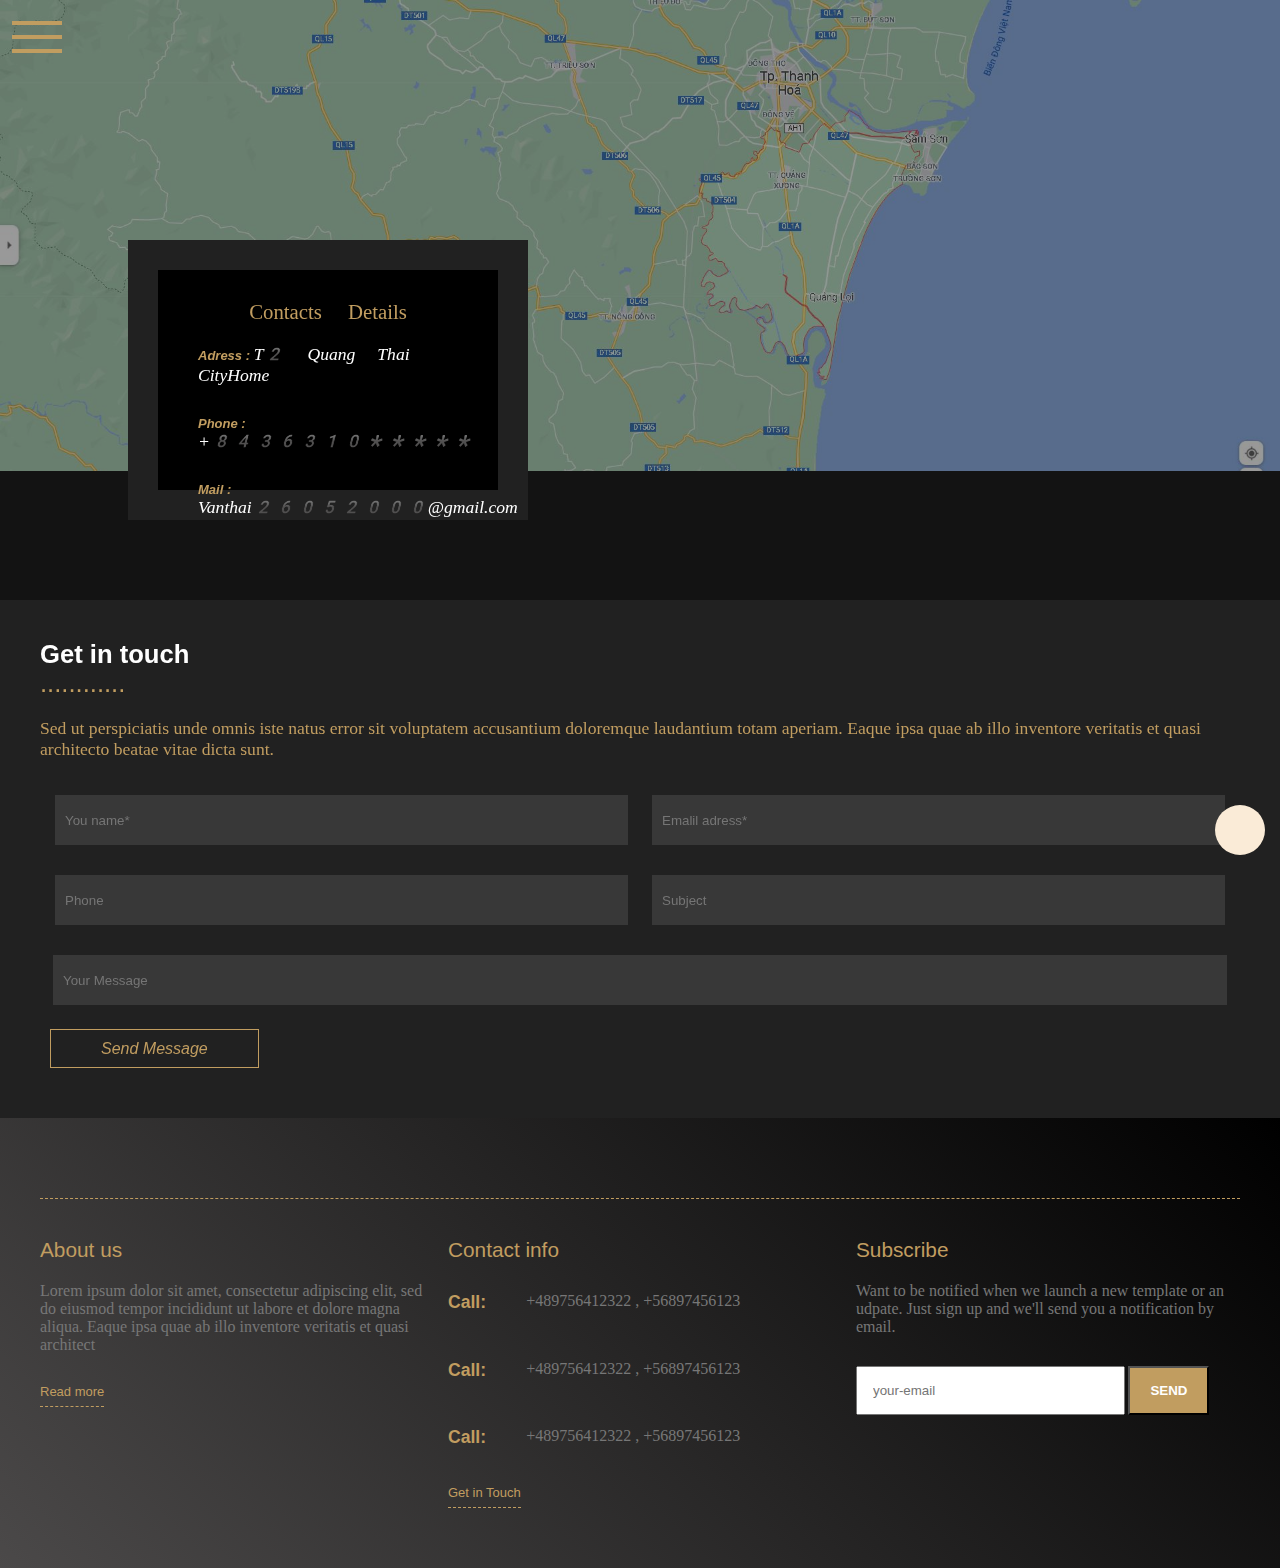
<file: contact.html>
<!DOCTYPE html>
<html lang="en">
<head>
    <meta charset="UTF-8">
    <meta name="viewport" content="width=device-width, initial-scale=1.0">
    <title>Liên Hệ</title>
    <link rel="stylesheet" href="./assets/style.css">
    <link rel="stylesheet" href="./assets/menu1.css">
    <link rel="stylesheet" href="./assets/contact.css">
    <link rel="stylesheet" href="./assets/responsive.css">
    <link rel="stylesheet" href="./assets/grid.css">
    <link href="./assets/aos-master/dist/aos.css" rel="stylesheet">
    <script src="./assets/aos-master/dist/aos.js"></script>
    <link rel="stylesheet" href="https://cdnjs.cloudflare.com/ajax/libs/font-awesome/6.0.0-beta2/css/all.min.css"
        integrity="sha512-YWzhKL2whUzgiheMoBFwW8CKV4qpHQAEuvilg9FAn5VJUDwKZZxkJNuGM4XkWuk94WCrrwslk8yWNGmY1EduTA=="
        crossorigin="anonymous" referrerpolicy="no-referrer" />
</head>
<body>
    <div class="wrapper">
        <header id="top">
            <div class="header" >
                <input type="checkbox">
                <div class="head_line">
                    <div class="line">
                    </div>
                </div>

                <div class="menu">
                    <ul class="menu_list">
                        <li class="menu_item"><a href="index.html">Trang chủ</a></li>
                        <li class="menu_item"><a href="menu1.html">Thực đơn</a></li>
                        <li class="menu_item"><a href="contact.html">Liên hệ</a></li>
                    </ul>
                </div>
            </div>
        </header>
        <div class="banner2" data-aos-duration="2000" data-aos="zoom-out">
            <img src="./assets/img/map.JPG" alt="">
            <div class="section-contact">
                <div class="contact-detail" data-aos-duration="2000" data-aos="fade-right">
                        <h3>Contacts Details</h3>
                        <div class="contact-list">
                            <i class="fas fa-map-marker-alt"></i>
                            <h4>Adress : <span>T2 Quang Thai CityHome</span> </h4>
                        </div>
                        <div class="contact-list">
                            <i class="fas fa-phone"></i>
                            <h4>Phone : <span> +8436310*****</span> </h4>
                        </div>
                        <div class="contact-list">
                            <i class="fas fa-envelope-open"></i>
                            <h4>Mail : <span>Vanthai26052000@gmail.com</span> </h4>
                        </div>
                </div>
            </div>
        </div>

        <div id ="touch" class="container-contact" data-aos-duration="2000" data-aos="fade-left">
            <div class="grid wide"  >
                <div class="content-contact">
                    <h2>Get in touch</h2>
                    <p>............</p>
                    <p class="quote">Sed ut perspiciatis unde omnis iste natus error sit voluptatem accusantium doloremque laudantium totam aperiam. Eaque ipsa quae ab illo inventore veritatis et quasi architecto beatae vitae dicta sunt.</p>


                </div>
                <div class="row form-contact">
                    <div class="col l-6 m-6 c-12">
                        <input type="text " placeholder="You name*" >
                    </div>
                    <div class="col l-6 m-6 c-12">
                        <input type="email" placeholder="Emalil adress*">
                    </div>
                </div>
                <div class="row form-contact">
                    <div class="col l-6 m-6 c-12">
                        <input type="number" placeholder="Phone">
                    </div>
                    <div class="col l-6 m-6 c-12">
                        <input type="text" placeholder="Subject">
                    </div>

                </div>
                <div class="row form-contact">
                    <input class="message" type="text" name="" id="" placeholder="Your Message">
                </div>
                <div class="content-link" style="margin-left: 10px;">
                    <a href="#"><span>Send Message <i
                        class="content-link-icon fas fa-arrow-right"></i></span> </a>

                </div>
            </div>
            
        </div>
        <footer>
            <div class="foot">
                <div class="grid wide">
                    <div class="foot-scial team-modal-social" data-aos="fade-right"  data-aos-duration="3000">
                        <h3>Follow me :</h3>
                        <a class="foote-social-item" href="https://www.facebook.com/thai.vanthu.00/"><i class="fab fa-facebook"></i></a>
                        <a class="foote-social-item" href=""><i class="fab fa-twitter"></i></a>
                        <a class="foote-social-item" href=""><i class="fab fa-instagram"></i></a>
                    </div>
                    <div class="foot-line"></div>
                    <div class="row">
                        <div class="col l-4 m-12 c-12  ">
                            <div class="foot-content">
                                <h2>About us</h2>
                                <p>Lorem ipsum dolor sit amet, consectetur adipiscing elit, sed do eiusmod tempor incididunt
                                    ut labore et dolore magna aliqua. Eaque ipsa quae ab illo inventore veritatis et quasi
                                    architect</p>
                                <a href="#">Read more</a>
                            </div>
                        </div>
                        <div class="col l-4 m-12 c-12 ">
                            <div class="foot-content">
                                <h2>Contact info</h2>
                                <div class="contact-info">
                                    <h4>Call:</h4>
                                    <p>+489756412322 , +56897456123</p>
                                </div>
                                <div class="contact-info">
                                    <h4>Call:</h4>
                                    <p>+489756412322 , +56897456123</p>
                                </div>
                                <div class="contact-info">
                                    <h4>Call:</h4>
                                    <p>+489756412322 , +56897456123</p>
                                </div>
                                <a href="#touch">Get in Touch</a>
                            </div>
                        </div>
                        <div class="col l-4 m-12 c-12 ">
                            <div class="foot-content">
                                <h2>Subscribe</h2>
                                <p>Want to be notified when we launch a new template or an udpate. Just sign up and we'll
                                    send you a notification by email.</p>
                                <div class="mail-input">
                                    <input type="text" class="form-input" placeholder="your-email">
                                    <button class="btn">SEND </button>
                                </div>
                            </div>
                        </div>
                    </div>
                </div>
            </div>
        </footer>
    </div>
  
    <a href="#top" class="smooth"><i class="fas fa-angle-double-up"></i></a>

</body>
<script src="https://code.jquery.com/jquery-3.6.0.js"></script>
<script>
    $(document).ready(function () {
        $(window).scroll(function () {
            if ($(this).scrollTop()) {
                $('.header').addClass('sticky');
            }
            else {
                $('.header').removeClass('sticky');
            }
        })
    });
</script>
<script>
    AOS.init();
    $('a[href*="#"]')
  .not('[href="#"]')
  .not('[href="#0"]')
  .click(function(e) {
    var data_id = $(this).attr('href');
    $('html, body').animate({
      scrollTop: $(data_id).offset().top
    }, '1000');
  });
</script>
</html>
</file>
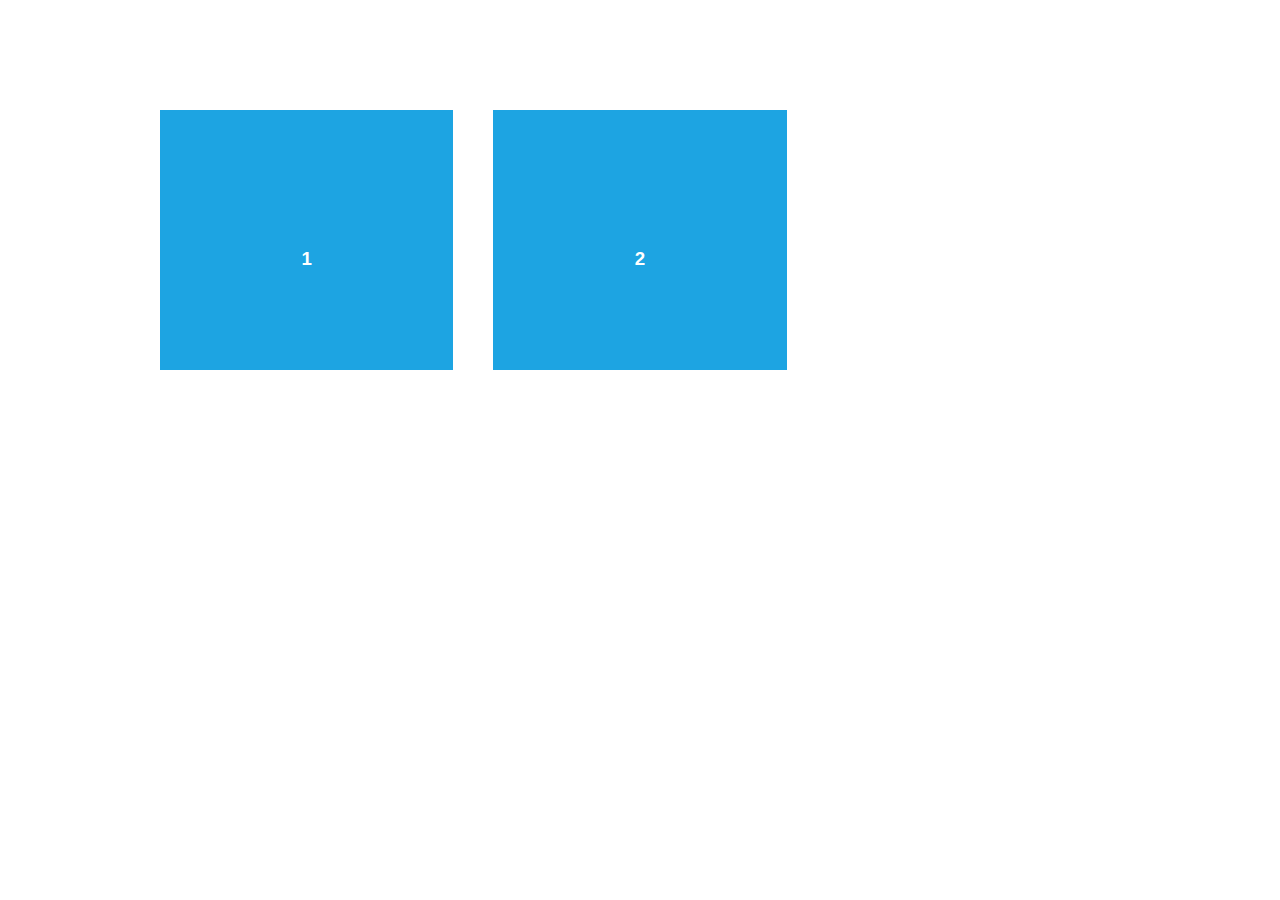
<file: assets/aos-master/demo/async.html>
<!DOCTYPE html>
<html>
  <head>
    <meta charset="utf-8">
    <title>AOS - Animate on scroll library</title>
    <meta name="viewport" content="width=device-width">
    <link rel="stylesheet" href="css/styles.css" />
    <link rel="stylesheet" href="../dist/aos.css" />
  </head>
  <body>
    <div id="aos-demo" class="aos-all"></div>

    <script src="../dist/aos.js"></script>
    <script>
      AOS.init({
        easing: 'ease-in-out-sine'
      });

      setInterval(addItem, 300);

      var itemsCounter = 1;
      var container = document.getElementById('aos-demo');

      function addItem () {
        if (itemsCounter > 42) return;
        var item = document.createElement('div');
        item.classList.add('aos-item');
        item.setAttribute('data-aos', 'fade-up');
        item.innerHTML = '<div class="aos-item__inner"><h3>' + itemsCounter + '</h3></div>';
        container.appendChild(item);
        itemsCounter++;
      }
    </script>
  </body>
</html>
</file>
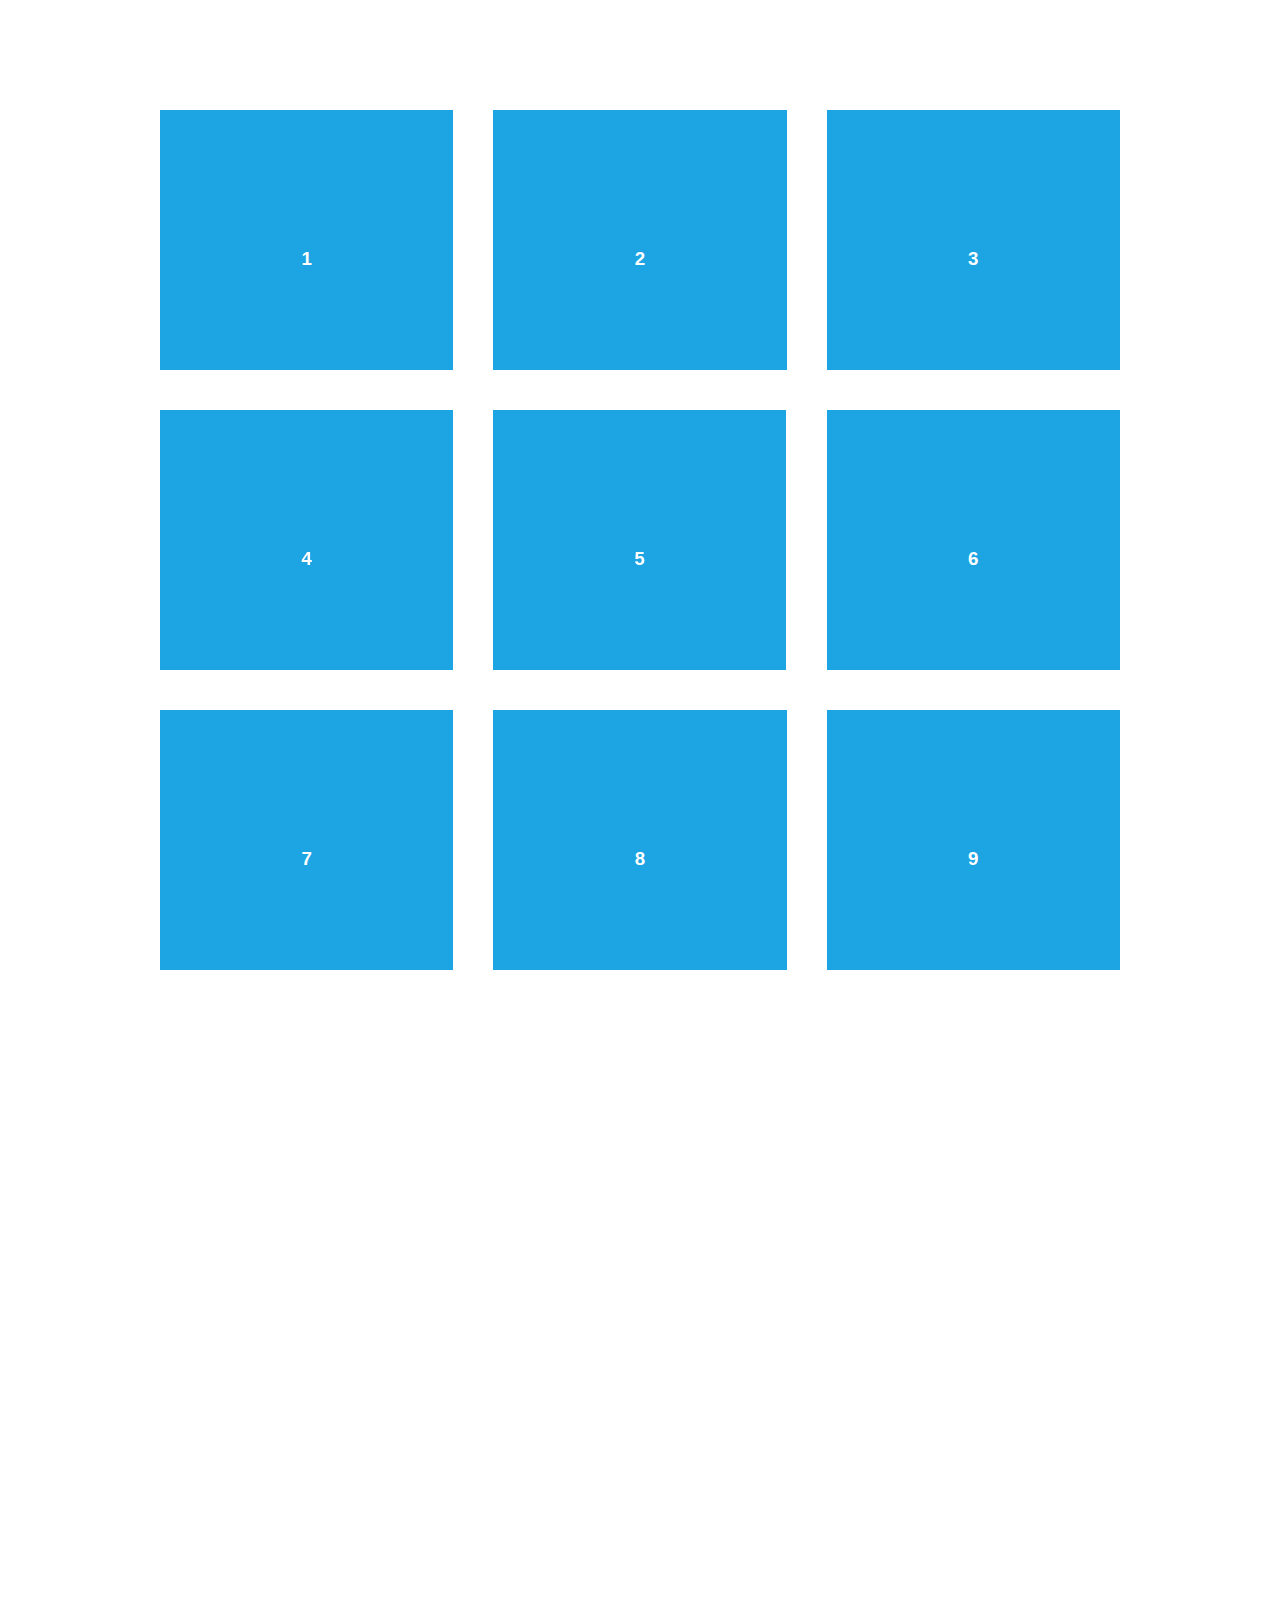
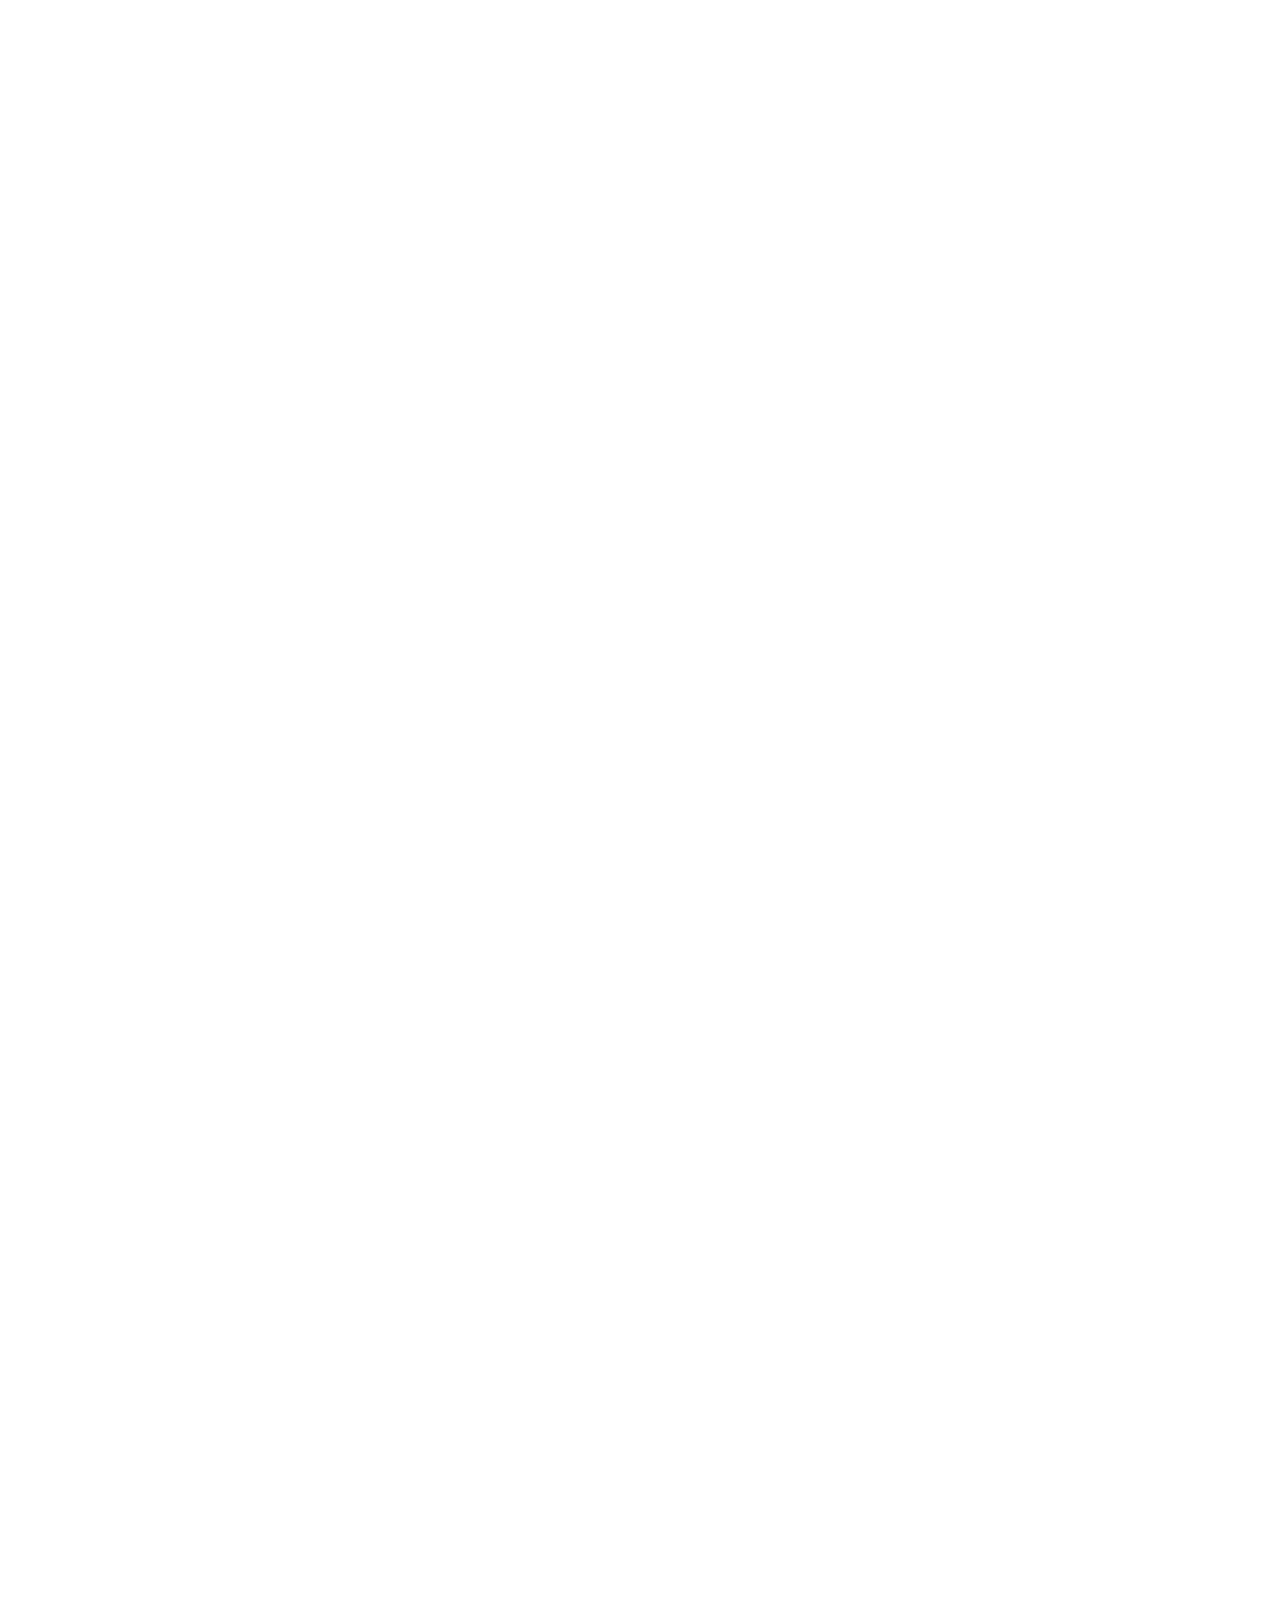
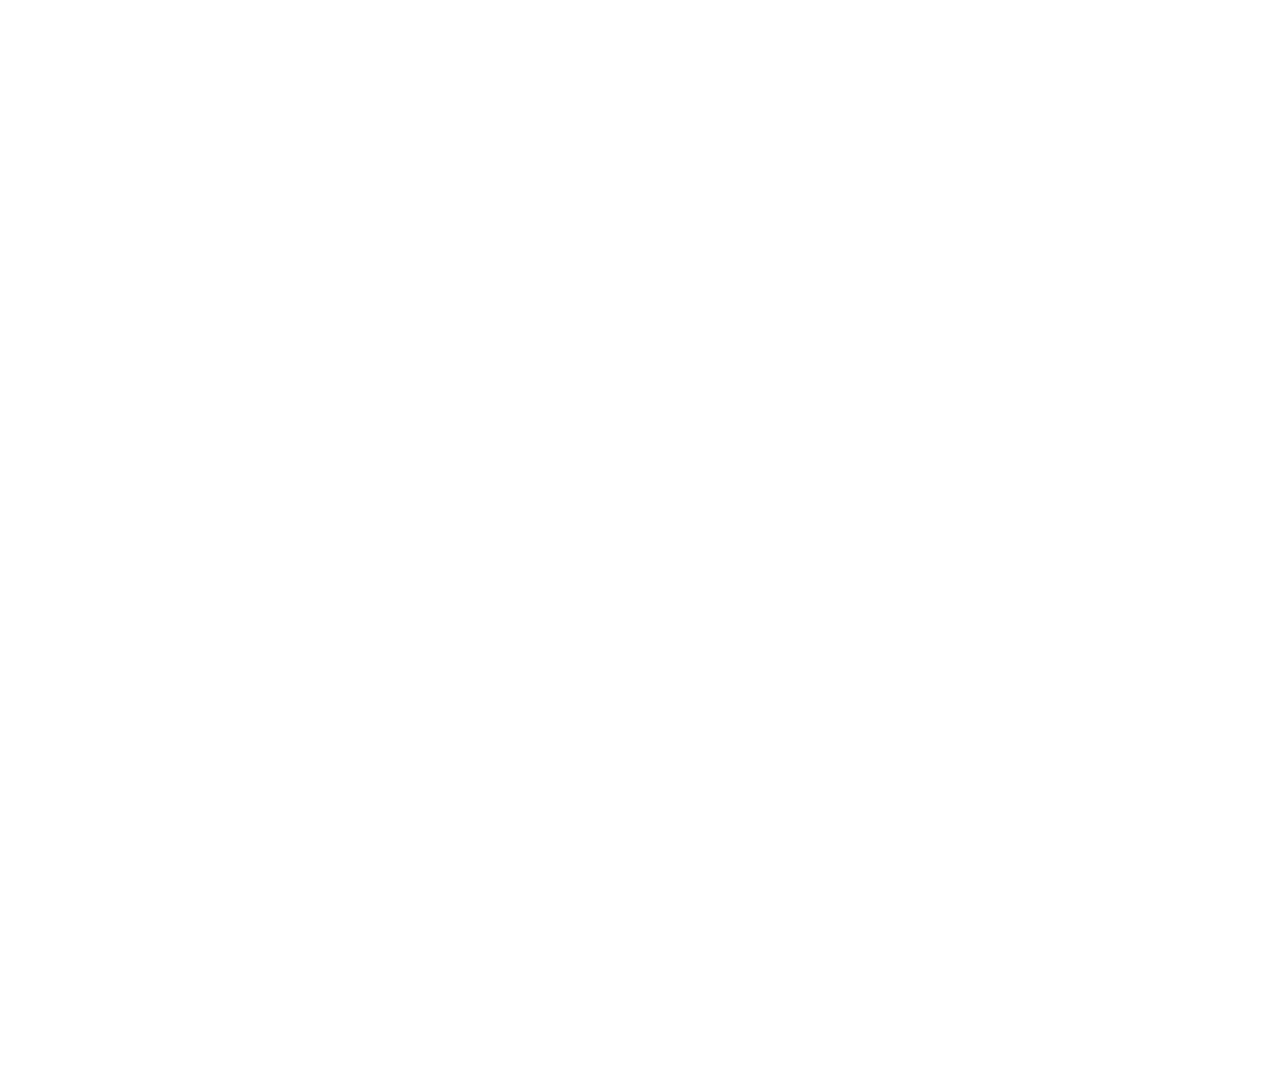
<file: assets/aos-master/demo/simple.html>
<!DOCTYPE html>
<html>
  <head>
    <meta charset="utf-8">
    <title>AOS - Animate on scroll library</title>
    <meta name="viewport" content="width=device-width">
    <link rel="stylesheet" href="css/styles.css" />
    <link rel="stylesheet" href="../dist/aos.css" />
    <!--[if lt IE 9]>
    <script src="//html5shiv.googlecode.com/svn/trunk/html5.js"></script>
    <![endif]-->
  </head>
  <body>
    <div id="transcroller-body" class="aos-all">
      <div class="aos-item" data-aos="fade-up">
        <div class="aos-item__inner"><h3>1</h3></div>
      </div>
      <div class="aos-item" data-aos="fade-down">
        <div class="aos-item__inner"><h3>2</h3></div>
      </div>
      <div class="aos-item" data-aos="zoom-out-down">
        <div class="aos-item__inner"><h3>3</h3></div>
      </div>
      <div class="aos-item" data-aos="flip-down">
        <div class="aos-item__inner"><h3>4</h3></div>
      </div>
      <div class="aos-item" data-aos="flip-up">
        <div class="aos-item__inner"><h3>5</h3></div>
      </div>
      <div class="aos-item" data-aos="fade-down">
        <div class="aos-item__inner"><h3>6</h3></div>
      </div>
      <div class="aos-item" data-aos="fade-in">
        <div class="aos-item__inner"><h3>7</h3></div>
      </div>
      <div class="aos-item" data-aos="fade-down">
        <div class="aos-item__inner"><h3>8</h3></div>
      </div>
      <div class="aos-item" data-aos="fade-in">
        <div class="aos-item__inner"><h3>9</h3></div>
      </div>
      <div class="aos-item" data-aos="fade-down">
        <div class="aos-item__inner"><h3>10</h3></div>
      </div>
      <div class="aos-item" data-aos="fade-up">
        <div class="aos-item__inner"><h3>11</h3></div>
      </div>
      <div class="aos-item" data-aos="fade-down">
        <div class="aos-item__inner"><h3>12</h3></div>
      </div>
      <div class="aos-item" data-aos="fade-in">
        <div class="aos-item__inner"><h3>13</h3></div>
      </div>
      <div class="aos-item" data-aos="fade-up">
        <div class="aos-item__inner"><h3>14</h3></div>
      </div>
      <div class="aos-item" data-aos="fade-in">
        <div class="aos-item__inner"><h3>15</h3></div>
      </div>
      <div class="aos-item" data-aos="fade-up">
        <div class="aos-item__inner"><h3>16</h3></div>
      </div>
      <div class="aos-item" data-aos="fade-down">
        <div class="aos-item__inner"><h3>17</h3></div>
      </div>
      <div class="aos-item" data-aos="fade-up">
        <div class="aos-item__inner"><h3>18</h3></div>
      </div>
      <div class="aos-item" data-aos="zoom-out">
        <div class="aos-item__inner"><h3>19</h3></div>
      </div>
      <div class="aos-item" data-aos="fade-up">
        <div class="aos-item__inner"><h3>20</h3></div>
      </div>
      <div class="aos-item" data-aos="zoom-out">
        <div class="aos-item__inner"><h3>21</h3></div>
      </div>
      <div class="aos-item" data-aos="fade-in">
        <div class="aos-item__inner"><h3>22</h3></div>
      </div>
      <div class="aos-item" data-aos="zoom-out-up">
        <div class="aos-item__inner"><h3>23</h3></div>
      </div>
      <div class="aos-item" data-aos="zoom-out-down">
        <div class="aos-item__inner"><h3>24</h3></div>
      </div>
      <div class="aos-item" data-aos="fade-in">
        <div class="aos-item__inner"><h3>25</h3></div>
      </div>
      <div class="aos-item" data-aos="fade-in">
        <div class="aos-item__inner"><h3>26</h3></div>
      </div>
      <div class="aos-item" data-aos="fade-in">
        <div class="aos-item__inner"><h3>27</h3></div>
      </div>
      <div class="aos-item" data-aos="fade-in">
        <div class="aos-item__inner"><h3>28</h3></div>
      </div>
      <div class="aos-item" data-aos="fade-in">
        <div class="aos-item__inner"><h3>29</h3></div>
      </div>
      <div class="aos-item" data-aos="fade-in">
        <div class="aos-item__inner"><h3>30</h3></div>
      </div>
      <div class="aos-item" data-aos="fade-in">
        <div class="aos-item__inner"><h3>31</h3></div>
      </div>
      <div class="aos-item" data-aos="fade-in">
        <div class="aos-item__inner"><h3>32</h3></div>
      </div>
      <div class="aos-item" data-aos="fade-in">
        <div class="aos-item__inner"><h3>33</h3></div>
      </div>
      <div class="aos-item" data-aos="fade-in">
        <div class="aos-item__inner"><h3>34</h3></div>
      </div>
      <div class="aos-item" data-aos="fade-in">
        <div class="aos-item__inner"><h3>35</h3></div>
      </div>
      <div class="aos-item" data-aos="fade-in">
        <div class="aos-item__inner"><h3>36</h3></div>
      </div>
      <div class="aos-item" data-aos="fade-in">
        <div class="aos-item__inner"><h3>37</h3></div>
      </div>
      <div class="aos-item" data-aos="fade-in">
        <div class="aos-item__inner"><h3>38</h3></div>
      </div>
      <div class="aos-item" data-aos="fade-in">
        <div class="aos-item__inner"><h3>39</h3></div>
      </div>
      <div class="aos-item" data-aos="fade-in">
        <div class="aos-item__inner"><h3>40</h3></div>
      </div>
      <div class="aos-item" data-aos="fade-in">
        <div class="aos-item__inner"><h3>41</h3></div>
      </div>
      <div class="aos-item" data-aos="fade-in">
        <div class="aos-item__inner"><h3>42</h3></div>
      </div>
    </div>

    <script src="../dist/aos.js"></script>
    <script>
      AOS.init({
        easing: 'ease-in-out-sine'
      });
    </script>

    <!-- <script src="//cdnjs.cloudflare.com/ajax/libs/require.js/2.1.11/require.min.js"></script>
    <script>
      requirejs.config({
          baseUrl: '../dist',
      });

      require(['aos'], function(AOS){
          AOS.init({
              easing: 'ease-in-out-sine'
          });
      });
    </script> -->
  </body>
</html>
</file>
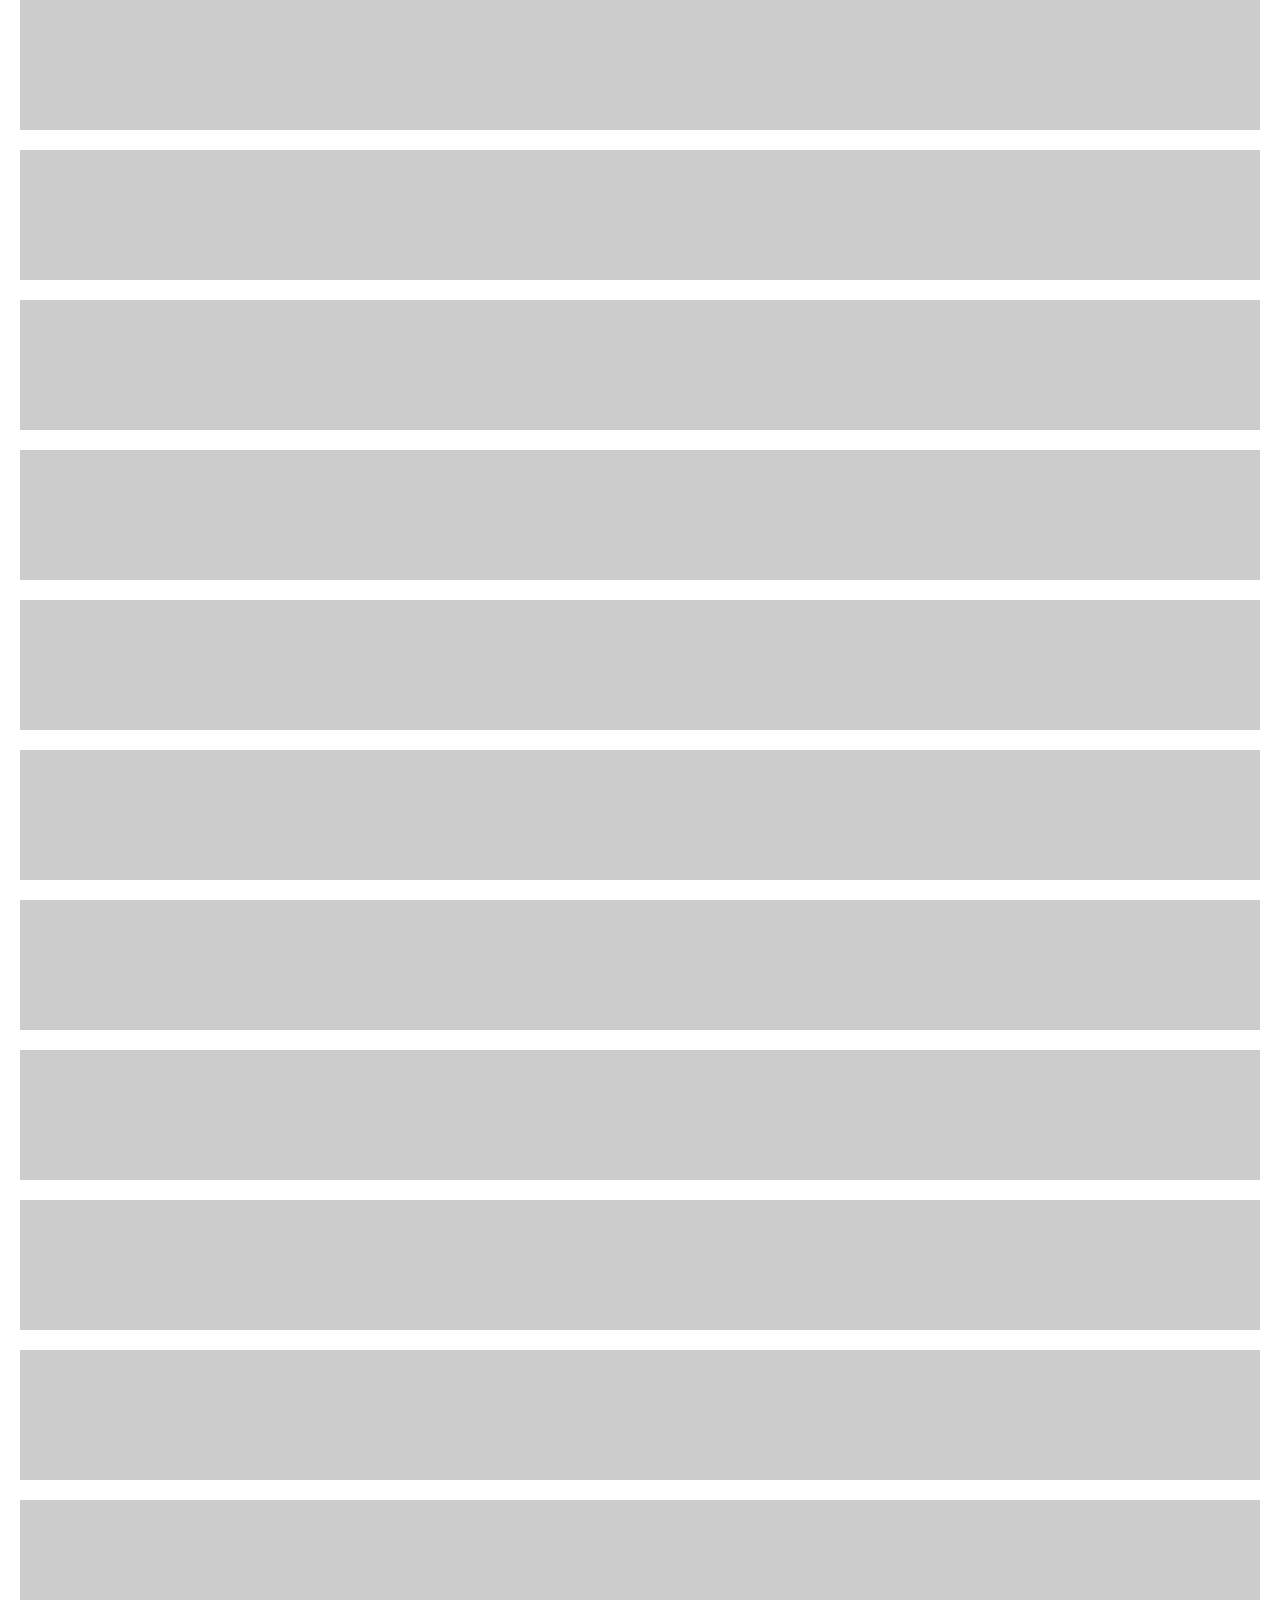
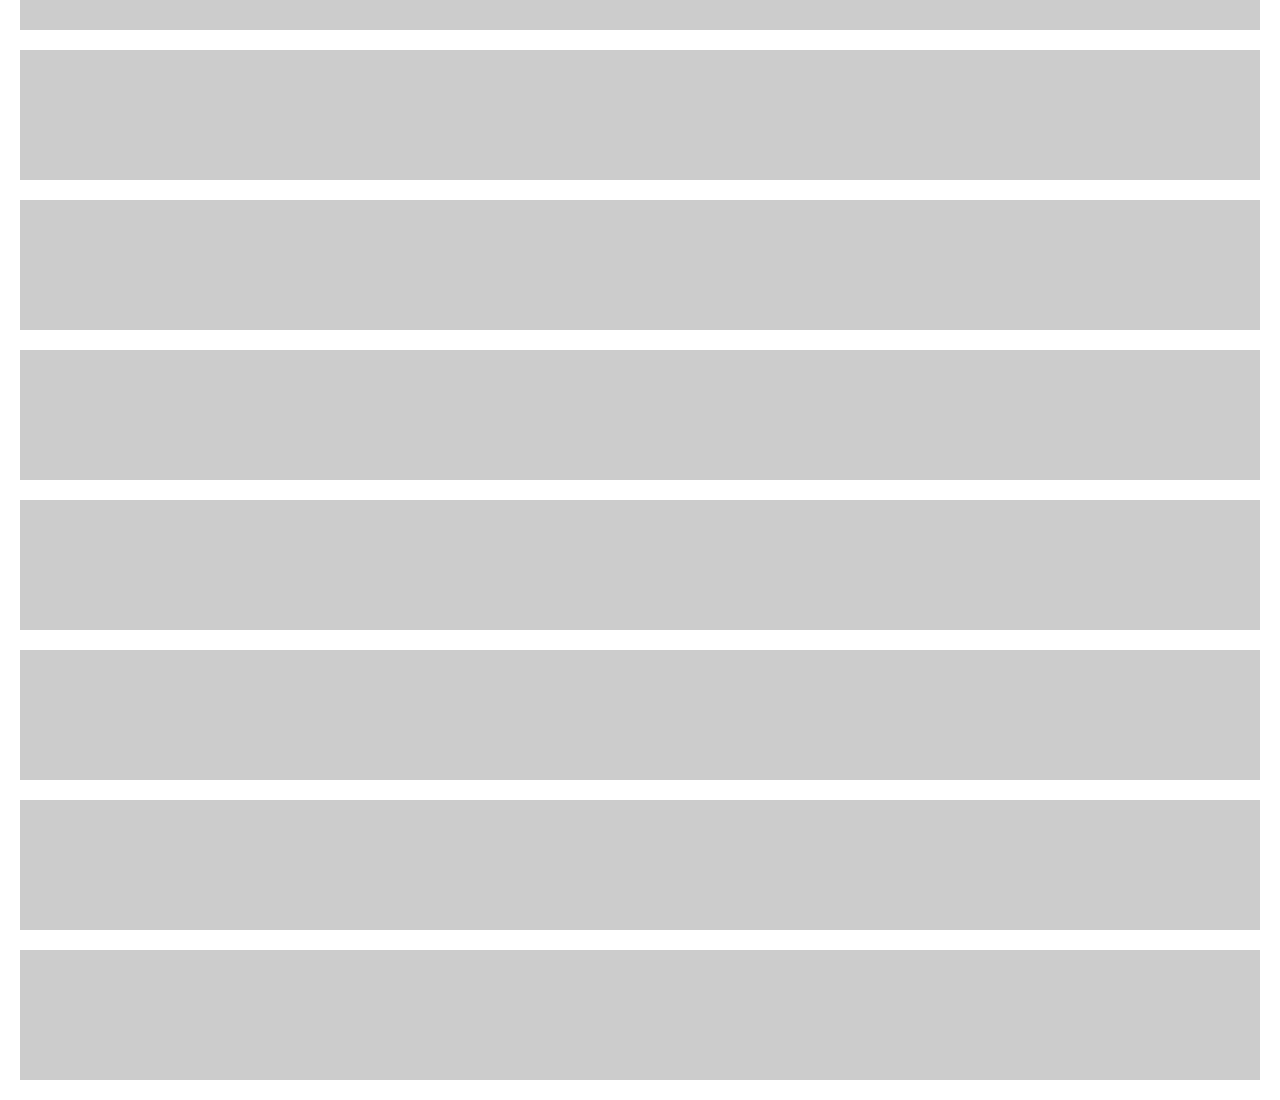
<file: assets/aos-master/test/fixtures/aos-offset.fixture.html>
<!DOCTYPE html>
<html>
  <head>
    <title></title>
    <style type="text/css">
      * {box-sizing: border-box;}
      body {
        margin: 0; padding: 0 20px; text-align: center;
      }
      .aos-item {
        width: 100%; height: 130px; margin: 0 0 20px 0; background: #ccc;
      }
    </style>
  </head>
  <body class="body">
    <div class="aos-item aos-item--1" data-aos-offset="50" data-aos="fade"></div>
    <div class="aos-item aos-item--2" data-aos-offset="50" data-aos="fade-up"></div>
    <div class="aos-item aos-item--3" data-aos-offset="50" data-aos="fade-down"></div>
    <div class="aos-item aos-item--4" data-aos-offset="50" data-aos="fade-left"></div>
    <div class="aos-item aos-item--5" data-aos-offset="50" data-aos="fade-right"></div>
    <div class="aos-item aos-item--6" data-aos-offset="50" data-aos="flip-up"></div>
    <div class="aos-item aos-item--7" data-aos-offset="50" data-aos="flip-down"></div>
    <div class="aos-item aos-item--8" data-aos-offset="50" data-aos="flip-left"></div>
    <div class="aos-item aos-item--9" data-aos-offset="50" data-aos="flip-right"></div>
    <div class="aos-item aos-item--10" data-aos-offset="50" data-aos="zoom-in"></div>
    <div class="aos-item aos-item--11" data-aos-offset="50" data-aos="zoom-in-up"></div>
    <div class="aos-item aos-item--12" data-aos-offset="50" data-aos="zoom-in-down"></div>
    <div class="aos-item aos-item--13" data-aos-offset="50" data-aos="zoom-in-left"></div>
    <div class="aos-item aos-item--14" data-aos-offset="50" data-aos="zoom-in-right"></div>
    <div class="aos-item aos-item--15" data-aos-offset="50" data-aos="slide-up"></div>
    <div class="aos-item aos-item--16" data-aos-offset="50" data-aos="slide-down"></div>
    <div class="aos-item aos-item--17" data-aos-offset="50" data-aos="slide-left"></div>
    <div class="aos-item aos-item--18" data-aos-offset="50" data-aos="slide-right"></div>
  </body>
</html>
</file>
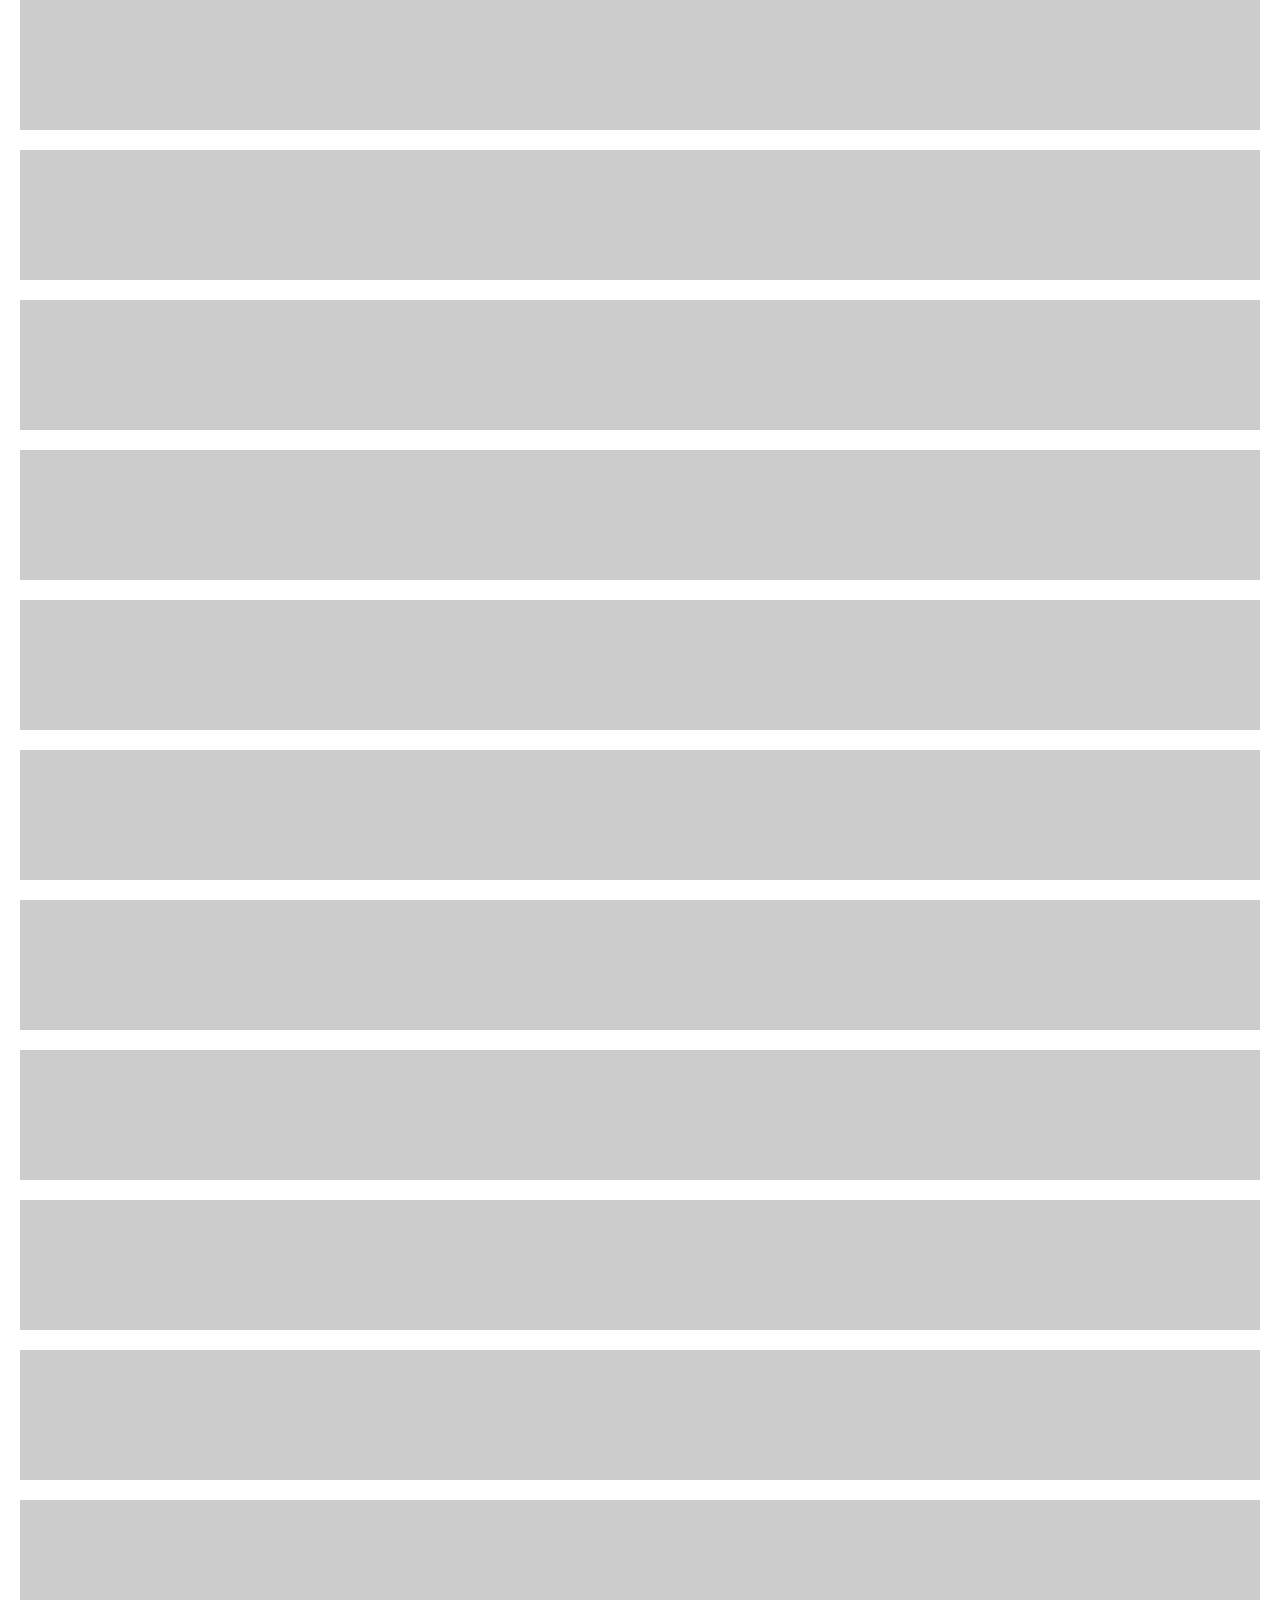
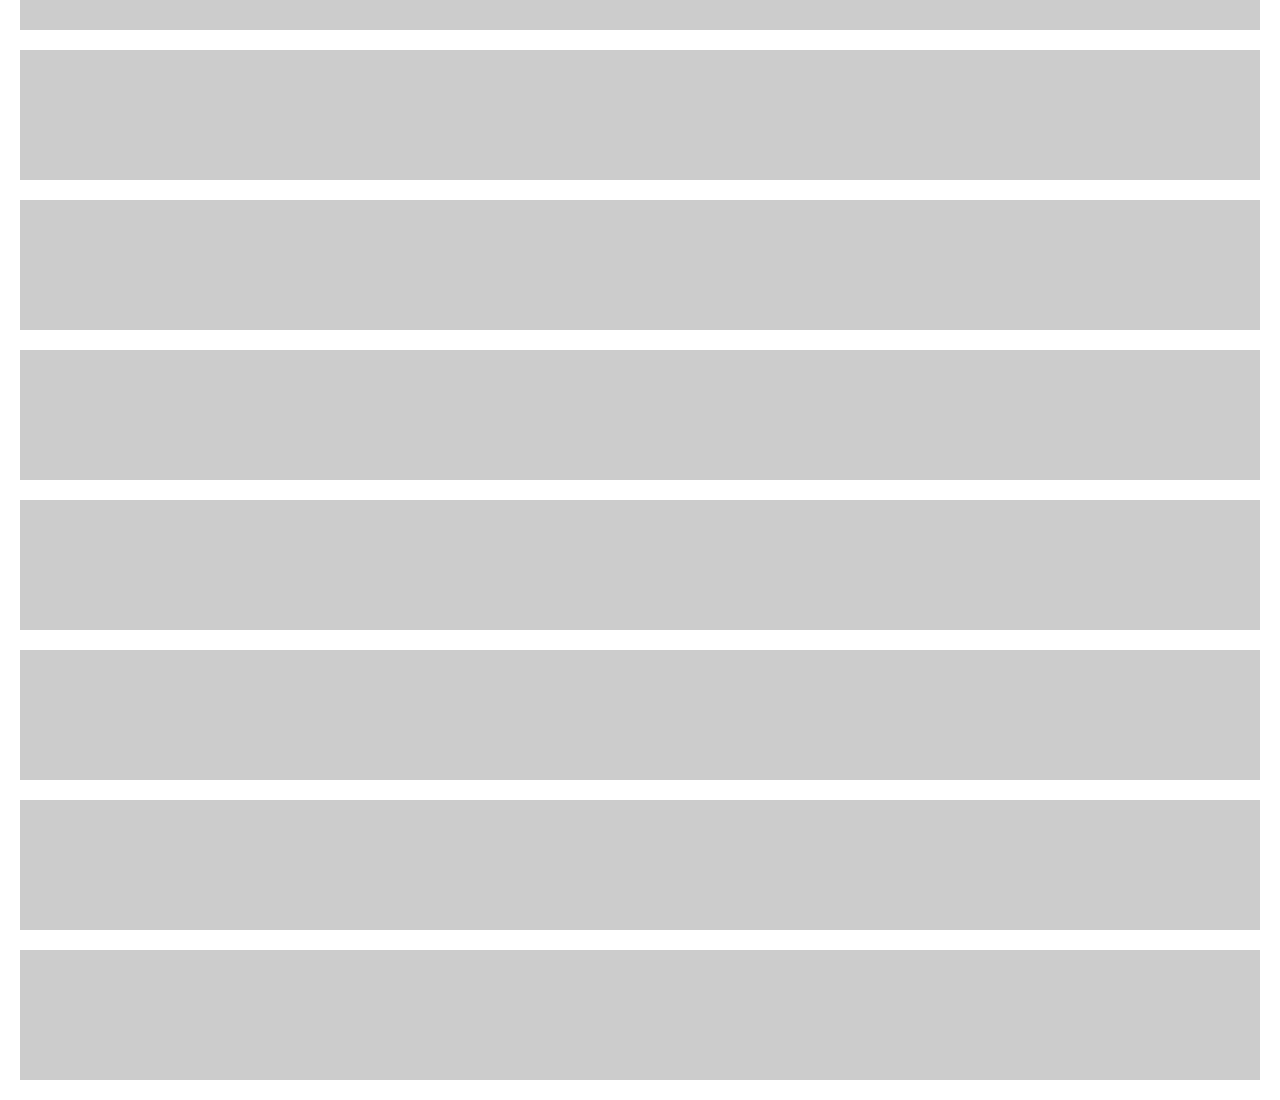
<file: assets/aos-master/test/fixtures/aos.fixture.html>
<!DOCTYPE html>
<html>
  <head>
    <title></title>
    <style type="text/css">
      * {box-sizing: border-box;}
      body {
        margin: 0; padding: 0 20px; text-align: center;
      }
      .aos-item {
        width: 100%; height: 130px; margin: 0 0 20px 0; background: #ccc;
      }
    </style>
  </head>
  <body class="body">
    <div class="aos-item aos-item--1" data-aos="fade"></div>
    <div class="aos-item aos-item--2" data-aos="fade-up"></div>
    <div class="aos-item aos-item--3" data-aos="fade-down"></div>
    <div class="aos-item aos-item--4" data-aos="fade-left"></div>
    <div class="aos-item aos-item--5" data-aos="fade-right"></div>
    <div class="aos-item aos-item--6" data-aos="flip-up"></div>
    <div class="aos-item aos-item--7" data-aos="flip-down"></div>
    <div class="aos-item aos-item--8" data-aos="flip-left"></div>
    <div class="aos-item aos-item--9" data-aos="flip-right"></div>
    <div class="aos-item aos-item--10" data-aos="zoom-in"></div>
    <div class="aos-item aos-item--11" data-aos="zoom-in-up"></div>
    <div class="aos-item aos-item--12" data-aos="zoom-in-down"></div>
    <div class="aos-item aos-item--13" data-aos="zoom-in-left"></div>
    <div class="aos-item aos-item--14" data-aos="zoom-in-right"></div>
    <div class="aos-item aos-item--15" data-aos="slide-up"></div>
    <div class="aos-item aos-item--16" data-aos="slide-down"></div>
    <div class="aos-item aos-item--17" data-aos="slide-left"></div>
    <div class="aos-item aos-item--18" data-aos="slide-right"></div>
  </body>
</html>
</file>
<file: assets/style.css>
* {
    padding: 0;
    margin: 0;
    box-sizing: border-box;
    
}
@import url('https://fonts.googleapis.com/css2?family=Poppins:wght@200&family=Praise&display=swap');
@import url('https://fonts.googleapis.com/css2?family=Poppins:wght@200&family=Praise&display=swap');
@import url('https://fonts.googleapis.com/css2?family=Praise&display=swap');
:root {
    --primary-color: RGB(193, 157, 96) ;
}
html {
    scroll-behavior: smooth;
}
body {
    font-family: 'Poppins', sans-serif;
	font-weight: 400;
	font-size: 13px;
    overflow-y: auto;
    animation: body 0.3s ease-in ;
}
@keyframes body {
    from {
        opacity: 0.8;
    }
    to {
        opacity: 1;
    }
}
.wrapper {
    overflow: hidden;
    background-color:#212121;
}

.header {
    position: fixed;
    top: 0;
    left: 0;
    z-index: 100;
    width: 100%;
    transition: all 1s ease-in-out;
}
.header.sticky {
    background: rgba(0, 0, 0, 0.8);
    padding: 32px 0;
    box-shadow: 0 10px 10px rgba(0, 0, 0, 0.4);

}
.header input {
    position: absolute;
    width: 50px;
    height: 50px;
    top: 12px;
    left: 12px;
    opacity: 0;
    z-index: 10;
}
.head_line {
    position: absolute;
    width: 50px;
    height: 50px;
    top: 12px;
    left: 12px;
    opacity: 1;
    z-index: 9;
    text-align: center;
    justify-content: center;
    display: flex;
    align-items: center;

}
.line {
    position: absolute;
    height: 4px;
    width: 100%;
    background-color: var(--primary-color);
    
}
.line::before {
    content: "";
    position: absolute;
    display: block;
    height: 4px;
    width: 100%;
    background-color: var(--primary-color);
    top: -14px;
}
.line::after {
    content: "";
    display: block;
    position: absolute;
    height: 4px;
    width: 100%;
    background-color: var(--primary-color);
    top: 14px;
}
input:checked ~ .head_line .line::before {
    transform: rotate(90deg);
    top: 0;
}
input:checked ~ .head_line .line::after {
    transform: rotate(90deg);
    top: 0;
}
input:checked ~ .head_line .line {
    transform: rotate(135deg);
    transition: 1s;
}
.menu {
    position: fixed;
    width: 300px;
    height: 100vh;
    left:  -100%;
    top: 0;
    background-color: rgba(0, 0, 0, 0.8);
    transition: 0.7s ease;
    display: flex;
    text-align: center;
    justify-content: center;
    font-size: 1.3rem;
}
input:checked ~ .menu {
    left:  0;
}
.banner {
    background-image: url(https://tiengphap.vn/wp-content/uploads/2021/04/nha-hang-o-ha-noi-1-1.jpg);
    background-repeat: no-repeat;
    background-size: cover;
    background-position: center;
    width: 100%;
    min-height: 700px;
    position: relative;
}
.banner::after {
    content: "";
    position: absolute;
    width: 100%;
    background-color: rgba(0, 0, 0, 0.4);
    top: 0;
    bottom: 0;
}

.slogan {
    position: absolute;
    color: var(--primary-color);
    font-size: 2rem;
    top: 30%;
    text-align: center;
    left: 30%;
}
.slogan h1 {
    font-family: 'Praise', cursive;
}
.slogan h3 {
    font-family: 'Praise', cursive;
    padding: 20px 0;
    color: rgb(218, 79, 15);
    font-weight: 500;

}
.slogan a {
    outline: 1px solid var(--primary-color);
    text-decoration: none;
    /* color:  var(--primary-color); */
    color: rgb(218, 79, 15);

    padding: 10px 30px;
    border-radius: 50px;
    transition: 1s ;
    animation: room 2s infinite;
}
@keyframes room {
    0% {
        background-color: 0.1;
    }
    50% {
        opacity: 0.5;
    }
    100% {
        opacity: 0.8;
    }
}
.slogan a:hover {
    background-color:#fff;
}
.menu_list {
    display: flex;
    justify-content: center;
    flex-direction: column;
    text-align: justify;
    list-style: none;
}
.menu_item {
    text-align: center;
    padding: 20px;
    cursor: pointer;
    position: relative;
}
.menu_item a {
    text-decoration: none;
    color: var(--primary-color);
    font-family: 'Poppins', sans-serif;

}
.menu_item::after {
    content: "";
    position: absolute;
    width: 0px;
    height: 1px;
    top: 80%;
    background-color: var(--primary-color);
    left: 10%;
}
.menu_item:hover.menu_item::after {
    width: 100px;
    transition: ease-in 1s;
}

/* content */
.content {
    padding: 150px 0;
    position: relative;
}
.rotage {
    width: 120px;
    height: 120px;
    position: absolute;
    background-image: url(http://restabook.kwst.net/dark/images/cube.png);
    background-position: center;
    background-repeat: no-repeat;
    background-size: cover;
    top: 10%;
    left: 40%;
    animation: rota1 6s infinite;
}
@keyframes rota1 {
    0% {
        transform: rotate(0);
    }
    25% {
        transform: rotate(90deg);
    }
    50% {
        transform: rotate(180deg);
    }
    100% {
        transform: rotate(360deg);
    }
}
.section-title {
    padding: 0 20px;
    justify-content: center;
    text-align: justify;
    font-family: 'Poppins', sans-serif;
}
.section-title h3 {
    color: var(--primary-color);
    padding-bottom: 10px;
    font-style: italic;
    font-size: 1.3rem;
    font-weight: 300;
}
.section-title h2 {
    color: #fff;
    font-weight: 500;
    font-size: 1.8rem;
    
}
.section-title p {
    color: #777777;
    font-size: 0.9rem;
    line-height: 1.3rem;
    font-weight: 300;
    padding: 10px 80px 10px 0;
    font-family: 'Poppins', sans-serif;

}
.content-link {
    padding: 20px 0;
    overflow: hidden;
}

.content-link a {
    text-decoration: none;
    padding: 10px 50px;
    color: var(--primary-color);
    font-size: 1rem;
    font-style: italic;
    position: relative;
    font-weight: 400;
    border: 1px solid var(--primary-color);
    z-index: 5;
}
.content-link a::before {
    content: "";
    position: absolute;
    width: 100%;
    height: 100%;
    background-color: var(--primary-color);
    top: 0;
    left: -100%;
    transition: all 0.8s ease-in-out;
    z-index: -1;
}
a:hover::before {
    left: 0;
}
.content-link a span,
.content-link a span .content-link-icon{
    transition: all 0.8s ease-in-out;

}
.content-link:hover span,
.content-link:hover span .content-link-icon {
    color: #fff;
}
.content-link-icon {
    position: absolute;
    padding:0 10px;
    right: 0;
    line-height: 1.4rem;
    font-size: 0.9rem;
    font-weight: 200;
    color: var(--primary-color);
    z-index: 6;
}
.content-image {
    position: relative;
    width: 100%;
}
.content-img {
    width: 100%;
    height: 100%;
}
.content-img .content-img-item1 {
    position: absolute;
    z-index: 2;
    width: 95%;
    height: 100%;
    animation: zoom1 3s infinite;
}
@keyframes zoom1 {
    from {
        transform: scale(1);
    }
    to {
        transform: scale(1.2);
    }
}

.content-img .content-img-item2 {
    position: absolute;
    width: 70%;
    height: 120%;
    top: -10%;
    right: -20%;
    z-index: 1;

}

/*  */
.wrap-time {
    background-color: rgb(75, 73, 73);
    box-shadow: 1px rgba(0, 0, 0, 0.8);
}
.time-image {
    position: relative;
    height: 500px;
}
.time-image::after {
    content: "";
    position: absolute;
    background-color: rgba(0, 0, 0, 0.4);
    width: 100%;
    height: 100%;
    left: 0;
    top: 0;
}
.time-image img {
    width: 100%;
    height: 100%;
    transition: all 1s linear;
}
.quote-box {
    position: absolute;
    text-align: center;
    justify-content: center;
    top: 15%;
    color: #ffffff;
    padding:0 50px;
    z-index: 2;
}
.quote-box i {
    font-size: 4rem;
    color: var(--primary-color);
    padding: 20px 0;
}
.signature {
    position: absolute;
    width: 20%;
    height: 20%;
    top: 60%;
    right: 20%;
    z-index: 10;
}
.time-open {
    background-color: rgba(27, 27, 27, 0.7);
    height: 90%;
    margin: 30px;
    border-top: 0.5px dashed #777777 ;
    border-left: 0.5px dashed #777777 ;
    border-bottom: 0.5px dashed #777777 ;
    border-right: 0.5px dashed #777777 ;
}
.time_open-title {
    text-align: center;
    justify-content: center;
    padding: 20px 0;
}
.time_open-title  h4{
    color: var(--primary-color);
    padding: 10px 0;
    font-size: 1.1rem;
}
.time_open-title  h2{
    color: #fff;
    font-size: 2rem;
}
.time-open-hour {
    text-align: center;
    position: relative;
}
.time-open-hour h4 {
    color: var(--primary-color);
    padding: 10px 0;
    font-size: 1rem;

}.time-open-hour h2 {
    color: #fff;
    font-size: 2rem;

}
.time-open-hour::after{
    content: "";
    position: absolute;
    border-left: 2px dotted var(--primary-color);
    height: 100%;
    right: 50%;
}
.bold-separater {
    padding: 20px 0;
    position: relative;
}
.bold-separater::before {
    content: "";
    position: absolute;
    width: 150px;
    height: 1px;
    background-color: var(--primary-color);
    opacity: 0.7;
    bottom: 0;
    left: 15%;
}
.bold-separater span {
    position: absolute;
    width: 5px;
    height: 5px;
    background-color: var(--primary-color);
    bottom: 0;
    left: 50%;
    border-radius: 100%;
}
.bold-separater::after {
    content: "";
    position: absolute;
    width: 150px;
    height: 1px;
    background-color: var(--primary-color);
    opacity: 0.7;
    bottom: 0;
    right:  15%;
}
.phonnumber {
    padding-top: 60px;
    padding-bottom: 20px;
    text-align: center;

}
.phonnumber a {
    text-decoration: none;
    color: #fff;
    font-size: 1.5rem;
    padding: 12px 20px;
    border: 1px solid var(--primary-color);
    font-family: 'Poppins', sans-serif;
    font-weight: 400;
    transition: all 0.5s linear;
    font-family: 'Poppins', sans-serif;
    font-family: 'Praise', cursive;
    line-height: 1.8rem;
    font-style: italic;
}
.phonnumber a:hover {
    color: var(--primary-color);
    
}


/* container */
.container {
    background-color:#212121;
    padding-top: 40px;
}
.chef-title {
    text-align: center;
    justify-content: center;
    padding: 20px;
    font-family: 'Poppins', sans-serif;
    position: relative;
}
.chef-title::before {
    content: "";
    position: absolute;
    border-top: 1px dashed var(--primary-color);
    width: 80px;
    top: 20%;
    left: -2%;
}
.chef-title::after {
    content: "";
    position: absolute;
    border-left: 1px dashed var(--primary-color);
    height:  80px;
    top: 20%;
    left: -2%;
}
.chef-title h4 {
    color: var(--primary-color);
    font-size: 1.3rem;
    font-style: italic;
    font-weight: 400;
    padding: 10px 0;
}
.chef-title h2{
   color: #ccc;
   font-size: 2rem;
   font-weight: 500;
   padding: 10px 0;
}
.chef-title p{
    color: #777;
    font-size: 2rem;
    font-weight: 500;
    padding: 10px 0;
 }
.team-photo {
    background-color: rgb(75, 73, 73);
    margin-bottom: 20px;
    border-radius: 2px;
    position: relative;
    z-index: 1;
    border: 1px solid #eee;
    border-color: rgba(255,255,255,0.08);
}
.team-image {
    width: 100%;
    position: relative;
    z-index: 1;
}
.team-image::before {
    content: "";
    position: absolute;
    border-top: 1px dashed var(--primary-color);
    border-left: 1px dashed var(--primary-color);
    width: 40px;
    height: 40px;
    top: 5%;
    left: 5%;
}
.team-image::after {
    content: "";
    position: absolute;
    border-bottom: 1px dashed var(--primary-color);
    border-right: 1px dashed var(--primary-color);
    height:  40px;
    width: 40px;
    bottom: 5%;
    right: 5%;
}
.team-image img {
    width: 100%;
    height: 100%;
}

.team-info  {
    text-align: center;
    padding: 20px;
    font-family: 'Poppins', sans-serif;
    font-weight: 400;
}

.team-info h3 {
    color: #fff;
    padding: 10px 0;
}
.team-info h4 {
    color: var(--primary-color);
    padding-bottom: 10px;
    font-size: 0.9rem;
    font-weight: 300;
}
.team-info p {
    text-align: center;
    padding: 20px;
    color: #fff;
}
.team-info span {
    font-size: 1.6rem;
    color: var(--primary-color);
}
.team-photo:hover .team-modal {
    display: flex;
    transition:all 1s linear;
}
.team-modal {
    position: absolute;
    text-align: center;
    background-color: rgba(0, 0, 0, 0.4);
    z-index: 10;
    width: 100%;
    top: 0;
    bottom: 0;
    display: none;
    justify-content: center;
    flex-direction: column;
    transition: all 3s linear;
    cursor: pointer;
}
.team-modal h3 {
    text-align: center;
    color: #fff;
    padding: 10px 0;
}
.team-modal-social {
    color: #fff;

}
.team-modal-social i {
    width: 40px;
    height: 40px;
    background-color: rgba(0, 0, 0, 0.4);
    border-radius: 100%;    
    font-size: 1.6rem;
    line-height: 2.4rem;
    transition: 0.3s ease-in;
    cursor: pointer;
}
.team-modal-social i:hover {
    background-color: var(--primary-color);
}

.cook-text {
    padding: 30px;
    height: 100%;
    width: 100%;
    background-color:#4b4949;
    display: flex;
    flex-direction: column;
    justify-content: center;
    border: 1px solid #eee;
    border-color: rgba(255,255,255,0.08);
}
.cook-text h4 {
    font-size: 1.6rem;
    font-style: italic;
    font-weight: 400;
    padding: 10px 0;
    color: #fff;
}
.wave-bg {
    height: 150px;
    position: relative;
}
.wave-bg img {
    height: 90%;
    position: absolute;
    right: 2%;
    animation: spin2 3s infinite;
}
@keyframes spin2 {
    from {
        transform: translateY(30%);
    }
    to {
        transform: translateY(0%);
    }
}

/* section-enjoy */
.section-enjoy {
    padding: 40px 0;
    background-color: #212121;
}
.section-enjoy .enjoy-title {
    font-family: 'Poppins', sans-serif;
    text-align: center;
}
.section-enjoy .enjoy-title h4 {
    padding: 10px;
    color: var(--primary-color);
    font-size: 1.2rem;
    font-style: italic;
    font-weight: 400;

}
.section-enjoy .enjoy-title h2 {
    color: #fff;
    font-size: 1.8rem;
}
.section-enjoy .enjoy-title span {
    padding: 10px;
    font-size: 1.8rem;
    color: #777;
}
.enjoy-filter {
    padding: 40px;
    position: relative;
}
.enjoy-filter::before {
    content: "";
    position: absolute;
    border-top: 1px dashed var(--primary-color);
    width: 120px;
    top: 50%;
    left: 5%;
}
.enjoy-filter::after {
    content: "";
    position: absolute;
    border-top: 1px dashed var(--primary-color);
    width: 120px;
    top: 50%;
    right: 5%;
}
.enjoy-filter-list {
    background-color: #4b4949;

    width: 65%;
    margin: auto;
    display: flex;
    list-style: none;
    text-align: center;
    justify-content: center;
    border: 1px solid #eee;
    border-color: rgba(255,255,255,0.08);
    font-family: 'Poppins', sans-serif;

}
.enjoy-filter-item  {
    padding: 30px 20px;
    position: relative;
}
.enjoy-filter-item a {
    text-decoration: none;
    color: #eee;
    font-size: 1.2rem;
}
.enjoy-filter-item span {
    position: absolute;
    transform: translateY(0px);
    left: 3%;
    bottom: 39%;
    font-size: 0.9rem;
}
.enjoy-filter-item:hover a {
    color: var(--primary-color);
    transition: all 0.5s linear;
}
.enjoy-filter-item:hover span {
    color: var(--primary-color);
    transition: all 0.5s linear;
    transform: translateY(-10px);
    text-shadow:1px 2px rgb(36, 34, 34);

}

.enjoy-image {
}
.enjoy-image-item {
    width: 100%;
    height: 100%;
    padding-left: 4px;
    background-color: #212121;
   position: relative;
    overflow: hidden;
    cursor: pointer;
}
.enjoy-image-item img {
    width: 100%;
    transition:all 1s ease-in-out;
    transform: scale(1);

}
.enjoy-image-item:hover img {
    transform: scale(1.2);
}
.enjoy-image-item::after {
    content: "";
    position: absolute;
    background-color: rgba(0, 0, 0, 0.6);
    width: 100%;
    height: 100%;
    z-index: 2;
    left: 0;
    top: 0;
    display: none;
    transition: all 0.6s ease-in-out;
}
.enjoy-image-item:hover.enjoy-image-item::after {
    display: block;
}


footer {
    background-image: linear-gradient(45deg, #4b4949, black);
    width: 100%;
    height: 450px;
    
}
.foot {
 width: 100%;
 height: 100%;
}
.foot-scial {
    display: flex;
    justify-content: end;
    padding: 10px;
    font-size: 1rem;
}
.foot-scial h3 {
    text-align: center;
    padding: 10px;
    font-size: 1rem;
    font-weight: 400;
    font-family: a;
}
.foot-scial .foote-social-item i {
    color: var(--primary-color);
    text-align: center;
    border-radius: 0;
    line-height: 1.rem;
    border: 0.3px solid rgb(95, 78, 78) ;
    font-size: 1.1rem;
    transition: all 0.5s ease-in-out;
    z-index: 10;
    position: absolute;
}
.foote-social-item {
    position: relative;
    overflow: hidden;
    width: 40px;
    height: 40px;
}
.foote-social-item::before {
    content: "";
    position: absolute;
    width: 100%;
    height: 100%;
    background-color: #fff ;
    bottom: -100%;
    transition: all 0.5s ease-in-out;
    z-index: 1;
}

.foot-scial .foote-social-item:hover::before {
    bottom: 0;
}
.foote-social-item:hover i {
    background-color: rgb(231, 225, 225);
    z-index: 10;
}
.foot-line {
    position: relative;
    padding: 20px 0;
}
.foot-line::after {
    content: "";
    position: absolute;
    border-top: 1px dashed var(--primary-color);
    width: 100%;
    
}
.foot-content {
    padding-top: 20px;
}
.foot-content h2 {
    color:var(--primary-color);
    font-size: 1.3rem;
    font-weight: 400;
    font-family: Arial, Helvetica, sans-serif;
    padding-bottom: 20px;
}
.foot-content p {
    color: #777;
    font-size: 1rem;
    font-family: 'Times New Roman', Times, serif;
    padding-bottom: 30px;
}
.foot-content a {
    color: var(--primary-color);
    text-decoration: none;
    padding: 8px 0;
    position: relative;
}
.foot-content a::before {
    content: "";
    position: absolute;
    border-bottom: 1px dashed var(--primary-color);
    width: 100%;
    bottom: 0;

}
.contact-info {
    display: flex; 
    font-size: 1.1rem;
    padding: 10px 0;
}
.contact-info h4 {
    text-align: center;
    justify-content: center;
    color: var(--primary-color);
}
.contact-info p {
    padding-left: 40px ;
    line-height: 1.1rem;

}

.mail-input {
    width: 100%;
    

}
.mail-input input {
    width: 70%;
    padding: 15px;
    outline: none;
}
.mail-input .btn {
    padding: 15px 20px;
    background-color: var(--primary-color);
    font-weight: 600;
    font-family: Arial, Helvetica, sans-serif;
    color: #fff;
    transition: all  .3s ease-in-out;
    cursor: pointer;
}
.mail-input .btn:hover {
    opacity: 0.6;
}
</file>
<file: assets/menu1.css>
:root {
    --primary-color: RGB(193, 157, 96) ;
}
.slogan h4 {
    font-size: 1.4rem;
    font-weight: 400;
    font-style: italic;
    font-family: Georgia, 'Times New Roman', Times, serif;
}
.slogan-title {
    font-family: Georgia, 'Times New Roman', Times, serif;

    font-size: 3rem;
    font-weight: 600;
    padding: 20px 0 10px 0;
    color: #fff ;
}
.banner1 {
    background-image: url(https://media.truyenhinhdulich.vn/upload/news/7710_ban_co_biet_8_truong_phai_am_thuc_lon_cua_trung_qu_03031412072019.jpg);
    background-repeat: no-repeat;
    background-size: cover;
    background-position: center;
    width: 100%;
    min-height: 500px;
    position: relative;
}
.banner1::before {
    content: "";
    position: absolute;
    background-color: rgba(0,0,0,0.6);
    width: 100%;
    height: 100%;
}
/* sectiom-menu */
.sectiom-menu {
    width: 100%;
    padding-bottom: 50px ;
}
.menu-bg {
    width: 100%;
    position: relative;
}
.menu-bg img {
    
    
}
.menu-list {
    position: absolute;
    width: 100%;
    top: 0;
    bottom: 0;
}
.menu-list-item {
    background-color: rgba(0,0,0,0.6);
    width: 100%;
}
.menu-box {
    width: 100%;
    display: flex;
    padding: 20px ;
    margin-left: 10px;
}
.food-img {
    width: 70px;
    height: 70px;
    overflow: hidden;
    border-radius: 50%;
    position: relative;
    left: 0;
    top: 0;
    cursor: pointer;
}
.food-img::after {
    content: "";
    position: absolute;
    width: 100%;
    height: 100%;
    background-color: rgba(0,0,0,0.4);
    transition: all 1s ease-in-out;
    display: none;
}
.food-img img {
    border-radius: 100%;
    width: 100%;
    height: 100%;
    position: absolute;
    transition: all 1s ease-in-out;
}
.food-img:hover img {
    transform: scale(1.2);
}
.food-img:hover::after {
    display: block;
}
.food-description {
    padding: 10px 20px;
    font-family: Arial, Helvetica, sans-serif;
}
.food-description h3 {
    font-size: 1.2rem;
    color: #fff;
    position: relative;
}
.food-description h3::before {
    content: "";
    position: absolute;
    border-top: 1px dotted var(--primary-color);
    width: 60%;
    top: 100%;
    right: 0;
}
.food-description p {
    padding-top: 10px;
    margin-right: 40px;
    text-align: justify;
    color: #cccccc;
    font-weight: 500;

}
.food-price {
    padding: 20px 0;
    font-size: 1.3rem;
    color: var(--primary-color);
    font-weight: 500;
    padding-right: 20px;
}
.smooth {
    text-decoration: none;
    padding: 20px;
    width: 50px;
    height: 50px;
    background-color: antiquewhite;
    color: brown;
    border-radius: 50%;
    position: fixed;
    right: 15px;
    bottom: 5%;
    z-index: 1000;
    text-align: center;
}
.smooth:hover {
    opacity: 0.8;
    transition: 1s;
}
</file>
<file: assets/contact.css>
:root {
    --primary-color: RGB(193, 157, 96) ;
}
.banner2 {
   width: 100%;
   min-height: 600px;
   position: relative;
}
.banner2 img {
    width: 100%;
    height: 100%;
}
.banner2::before {
    content: "";
    position: absolute;
    width: 100%;
    height: 100%;
    background-color: rgba(0,0,0,0.4);
}
.section-contact {
    position: absolute;
    width: 400px;
    height: 280px;
    background-color: #212121;
    top: 40%;
    left: 10%;
}
.contact-detail {
    max-width: 340px;
    margin: auto;
    height: 220px;
    background-color: black;
}
.contact-detail h3 {
    color: var(--primary-color);
    text-align: center;
    margin-top: 30px;
    padding-top: 30px;
    font-weight: 400;
    font-size: 1.3rem;
    font-family: emoji;
}
.contact-list {
    color: aliceblue;
    display: flex;
    align-items: center;
    padding: 10px 20px;
    font-style: italic;
    padding-top: 20px;
}
.contact-list i {
    color: var(--primary-color);
    padding: 0 10px;

}
.contact-list h4 {
    color: var(--primary-color);

}
.contact-list span {
    color: #fff;
    font-size: 1.1rem;
    font-family: emoji;
    font-weight: 400;
    cursor: pointer;
}
.contact-list span:hover {
    color: var(--primary-color);
    transition: all 0.5s ease-in-out;
}

.container-contact {
    padding: 40px 0;
}
.content-contact {
   
}
.content-contact h2 {
    color: #fff;
    font-size: 1.6rem;
}
.content-contact p {
    color: var(--primary-color);
    font-size: 1.6rem;
}
.content-contact .quote {
    color: var(--primary-color);
    font-size: 1.1rem;
    font-family: initial;
    padding: 20px 0;
}
.form-contact {
    padding: 15px;
}
.form-contact input {
    width: 100%;
    height: 50px;
    background-color:RGB(56, 56, 56);
    outline:none;
    padding: 10px;
    color: #fff;
    border: none;
}
.message {
    width: 100%;
    margin: 0 10px;    
}
</file>
<file: assets/responsive.css>
@media (min-width:740px) and (max-width : 1024px) {
    .slogan h1 {
        font-size: 3.2rem;
    }
    .slogan {
        top: 20%;
        left: 15%;
    }
    .menu-bg {
        height: 1100px;
    }
}

@media  (max-width : 739px) {
    .wrapper {
        overflow: hidden;
        margin-right: -34px;
    }
    .banner {
        min-height: 450px;
    }
    .slogan {
        top: 20%;
        left: 7%;
    }
    .slogan h1 {
        font-size: 2rem;
    }
    .slogan h3 {
        font-size: 1.4rem;
    }
    .slogan a {
        font-size: 1.8rem;
    }
    .menu_list {
       width: 100%;
    }
    .section-contact {
        left: 0;
        width: 310px;
    }
    .content {
        padding: 20px 0;
        min-height: 800px;
    }
    .content-img {
        height: 200px;
    }
    .content-img-item1 {
        top: 10%;
        left: 0;
        width: 100%;
    }
    .content-img-item2 {
        display: none;
    }
    .content .row {
        flex-wrap: wrap;
    }
    .wave-bg {
        display: none;
    }
    .content-contact  {
        margin-left: 10px;
    }
    .form-contact div{
        margin-bottom: 10px;
    }
    .form-contact {
        padding: 0;
    }
    .message {
        margin: 0;
    }
    .foot {
        margin: 10px;
    }
    .foot-content p{
        text-align: justify;
        padding-right: 25px;
    }
    .team-modal-social  {
        justify-content: start ;
    }
    .bold-separater {
        display: none;
    }
    .enjoy-filter-list {
        width: 100%;
        flex-direction: column;
    }
    .enjoy-filter-item {
        padding: 10px 0;
    }
    .menu-bg {
        height: 1200px;
    }
}
@media (max-width : 1024px) {
    .banner2 {
        height: 400px;
    }
    .banner2 {
        min-height: 400px;
    }
    .section-contact {
        top: 20%;

    }
    .menu_list {
        position: absolute;
        top: 10%;
    }
    .wrapper {
        margin-right: -4px;
    }
    footer {
        overflow: hidden;
        margin-right: -4px;
        height: 100%;
    }

    
   
   
    .enjoy-filter {
        width: 100%;
    }
    .enjoy-filter::before,
    .enjoy-filter::after {
        display: none;
    }
    .enjoy-filter-list {
        width: 100%;
    }
    .enjoy-filter-list a {
        font-size: 1rem;
    }
    
    
}
</file>
<file: assets/grid.css>
.grid {
    width: 100%;
    display: block;
    padding: 0;
}

.grid.wide {
    max-width: 1200px;
    margin: 0 auto;
}

.row {
    display: flex;
    flex-wrap: wrap;
    margin-left: -4px;
    margin-right: -4px;
}

.row.no-gutters {
    margin-left: 0;
    margin-right: 0;
}

.col {
    padding-left: 4px;
    padding-right: 4px;
}

.row.no-gutters .col {
    padding-left: 0;
    padding-right: 0;
}

.c-0 {
    display: none;
}

.c-1 {
    flex: 0 0 8.33333%;
    max-width: 8.33333%;
}

.c-2 {
    flex: 0 0 16.66667%;
    max-width: 16.66667%;
}

.c-3 {
    flex: 0 0 25%;
    max-width: 25%;
}

.c-4 {
    flex: 0 0 33.33333%;
    max-width: 33.33333%;
}

.c-5 {
    flex: 0 0 41.66667%;
    max-width: 41.66667%;
}

.c-6 {
    flex: 0 0 50%;
    max-width: 50%;
}

.c-7 {
    flex: 0 0 58.33333%;
    max-width: 58.33333%;
}

.c-8 {
    flex: 0 0 66.66667%;
    max-width: 66.66667%;
}

.c-9 {
    flex: 0 0 75%;
    max-width: 75%;
}

.c-10 {
    flex: 0 0 83.33333%;
    max-width: 83.33333%;
}

.c-11 {
    flex: 0 0 91.66667%;
    max-width: 91.66667%;
}

.c-12 {
    flex: 0 0 100%;
    max-width: 100%;
}

.c-o-1 {
    margin-left: 8.33333%;
}

.c-o-2 {
    margin-left: 16.66667%;
}

.c-o-3 {
    margin-left: 25%;
}

.c-o-4 {
    margin-left: 33.33333%;
}

.c-o-5 {
    margin-left: 41.66667%;
}

.c-o-6 {
    margin-left: 50%;
}

.c-o-7 {
    margin-left: 58.33333%;
}

.c-o-8 {
    margin-left: 66.66667%;
}

.c-o-9 {
    margin-left: 75%;
}

.c-o-10 {
    margin-left: 83.33333%;
}

.c-o-11 {
    margin-left: 91.66667%;
}

/* >= Tablet */
@media (min-width: 740px) {
    .row {
        margin-left: -8px;
        margin-right: -8px;
    }

    .col {
        padding-left: 8px;
        padding-right: 8px;
    }

    .m-0 {
        display: none;
    }

    .m-1,
    .m-2,
    .m-3,
    .m-4,
    .m-5,
    .m-6,
    .m-7,
    .m-8,
    .m-9,
    .m-10,
    .m-11,
    .m-12 {
        display: block;
    }

    .m-1 {
        flex: 0 0 8.33333%;
        max-width: 8.33333%;
    }

    .m-2 {
        flex: 0 0 16.66667%;
        max-width: 16.66667%;
    }

    .m-3 {
        flex: 0 0 25%;
        max-width: 25%;
    }

    .m-4 {
        flex: 0 0 33.33333%;
        max-width: 33.33333%;
    }

    .m-5 {
        flex: 0 0 41.66667%;
        max-width: 41.66667%;
    }

    .m-6 {
        flex: 0 0 50%;
        max-width: 50%;
    }

    .m-7 {
        flex: 0 0 58.33333%;
        max-width: 58.33333%;
    }

    .m-8 {
        flex: 0 0 66.66667%;
        max-width: 66.66667%;
    }

    .m-9 {
        flex: 0 0 75%;
        max-width: 75%;
    }

    .m-10 {
        flex: 0 0 83.33333%;
        max-width: 83.33333%;
    }

    .m-11 {
        flex: 0 0 91.66667%;
        max-width: 91.66667%;
    }

    .m-12 {
        flex: 0 0 100%;
        max-width: 100%;
    }

    .m-o-1 {
        margin-left: 8.33333%;
    }

    .m-o-2 {
        margin-left: 16.66667%;
    }

    .m-o-3 {
        margin-left: 25%;
    }

    .m-o-4 {
        margin-left: 33.33333%;
    }

    .m-o-5 {
        margin-left: 41.66667%;
    }

    .m-o-6 {
        margin-left: 50%;
    }

    .m-o-7 {
        margin-left: 58.33333%;
    }

    .m-o-8 {
        margin-left: 66.66667%;
    }

    .m-o-9 {
        margin-left: 75%;
    }

    .m-o-10 {
        margin-left: 83.33333%;
    }

    .m-o-11 {
        margin-left: 91.66667%;
    }
}

/* PC medium resolution > */
@media (min-width: 1113px) {
    .row {
        margin-left: -12px;
        margin-right: -12px;
    }

    .row.sm-gutter {
        margin-left: -5px;
        margin-right: -5px;
    }

    .col {
        padding-left: 12px;
        padding-right: 12px;
    }

    .row.sm-gutter .col {
        padding-left: 5px;
        padding-right: 5px;
    }

    .l-0 {
        display: none;
    }

    .l-1,
    .l-2,
    .l-2-4,
    .l-3,
    .l-4,
    .l-5,
    .l-6,
    .l-7,
    .l-8,
    .l-9,
    .l-10,
    .l-11,
    .l-12 {
        display: block;
    }

    .l-1 {
        flex: 0 0 8.33333%;
        max-width: 8.33333%;
    }

    .l-2 {
        flex: 0 0 16.66667%;
        max-width: 16.66667%;
    }

    .l-2-4 {
        flex: 0 0 20%;
        max-width: 20%;
    }

    .l-3 {
        flex: 0 0 25%;
        max-width: 25%;
    }

    .l-4 {
        flex: 0 0 33.33333%;
        max-width: 33.33333%;
    }

    .l-5 {
        flex: 0 0 41.66667%;
        max-width: 41.66667%;
    }

    .l-6 {
        flex: 0 0 50%;
        max-width: 50%;
    }

    .l-7 {
        flex: 0 0 58.33333%;
        max-width: 58.33333%;
    }

    .l-8 {
        flex: 0 0 66.66667%;
        max-width: 66.66667%;
    }

    .l-9 {
        flex: 0 0 75%;
        max-width: 75%;
    }

    .l-10 {
        flex: 0 0 83.33333%;
        max-width: 83.33333%;
    }

    .l-11 {
        flex: 0 0 91.66667%;
        max-width: 91.66667%;
    }

    .l-12 {
        flex: 0 0 100%;
        max-width: 100%;
    }

    .l-o-1 {
        margin-left: 8.33333%;
    }

    .l-o-2 {
        margin-left: 16.66667%;
    }

    .l-o-3 {
        margin-left: 25%;
    }

    .l-o-4 {
        margin-left: 33.33333%;
    }

    .l-o-5 {
        margin-left: 41.66667%;
    }

    .l-o-6 {
        margin-left: 50%;
    }

    .l-o-7 {
        margin-left: 58.33333%;
    }

    .l-o-8 {
        margin-left: 66.66667%;
    }

    .l-o-9 {
        margin-left: 75%;
    }

    .l-o-10 {
        margin-left: 83.33333%;
    }

    .l-o-11 {
        margin-left: 91.66667%;
    }
}

/* Tablet - PC low resolution */
@media (min-width: 740px) and (max-width: 1023px) {
    .wide {
        width: 644px;
    }
}

/* > PC low resolution */
@media (min-width: 1024px) and (max-width: 1239px) {
    .wide {
        width: 984px;
    }

    .wide .row {
        margin-left: -12px;
        margin-right: -12px;
    }

    .wide .row.sm-gutter {
        margin-left: -5px;
        margin-right: -5px;
    }

    .wide .col {
        padding-left: 12px;
        padding-right: 12px;
    }

    .wide .row.sm-gutter .col {
        padding-left: 5px;
        padding-right: 5px;
    }

    .wide .l-0 {
        display: none;
    }

    .wide .l-1,
    .wide .l-2,
    .wide .l-2-4,
    .wide .l-3,
    .wide .l-4,
    .wide .l-5,
    .wide .l-6,
    .wide .l-7,
    .wide .l-8,
    .wide .l-9,
    .wide .l-10,
    .wide .l-11,
    .wide .l-12 {
        display: block;
    }

    .wide .l-1 {
        flex: 0 0 8.33333%;
        max-width: 8.33333%;
    }

    .wide .l-2 {
        flex: 0 0 16.66667%;
        max-width: 16.66667%;
    }

    .wide .l-2-4 {
        flex: 0 0 20%;
        max-width: 20%;
    }

    .wide .l-3 {
        flex: 0 0 25%;
        max-width: 25%;
    }

    .wide .l-4 {
        flex: 0 0 33.33333%;
        max-width: 33.33333%;
    }

    .wide .l-5 {
        flex: 0 0 41.66667%;
        max-width: 41.66667%;
    }

    .wide .l-6 {
        flex: 0 0 50%;
        max-width: 50%;
    }

    .wide .l-7 {
        flex: 0 0 58.33333%;
        max-width: 58.33333%;
    }

    .wide .l-8 {
        flex: 0 0 66.66667%;
        max-width: 66.66667%;
    }

    .wide .l-9 {
        flex: 0 0 75%;
        max-width: 75%;
    }

    .wide .l-10 {
        flex: 0 0 83.33333%;
        max-width: 83.33333%;
    }

    .wide .l-11 {
        flex: 0 0 91.66667%;
        max-width: 91.66667%;
    }

    .wide .l-12 {
        flex: 0 0 100%;
        max-width: 100%;
    }

    .wide .l-o-1 {
        margin-left: 8.33333%;
    }

    .wide .l-o-2 {
        margin-left: 16.66667%;
    }

    .wide .l-o-3 {
        margin-left: 25%;
    }

    .wide .l-o-4 {
        margin-left: 33.33333%;
    }

    .wide .l-o-5 {
        margin-left: 41.66667%;
    }

    .wide .l-o-6 {
        margin-left: 50%;
    }

    .wide .l-o-7 {
        margin-left: 58.33333%;
    }

    .wide .l-o-8 {
        margin-left: 66.66667%;
    }

    .wide .l-o-9 {
        margin-left: 75%;
    }

    .wide .l-o-10 {
        margin-left: 83.33333%;
    }

    .wide .l-o-11 {
        margin-left: 91.66667%;
    }
}
</file>
<file: assets/aos-master/demo/css/styles.css>
body {
  font-family: Helvetica,Tahoma;
}

*,
*:before,
*:after {
  box-sizing: border-box;
}

.aos-all {
  width: 1000px;
  max-width: 98%;
  margin: 10vh auto 0 auto;
}

.aos-item {
  display: inline-block;
  float: left;
  width: 33.3333%;
  height: 300px;
  padding: 20px;
}

.aos-item__inner {
  position: relative;
  width: 100%;
  height: 100%;
  float: left;
  background: #1da4e2;
  line-height: 260px;
  text-align: center;
  color: #fff;
}

@media screen and (max-width: 800px) {
  .aos-item {
    width: 50%;
  }
}
</file>
